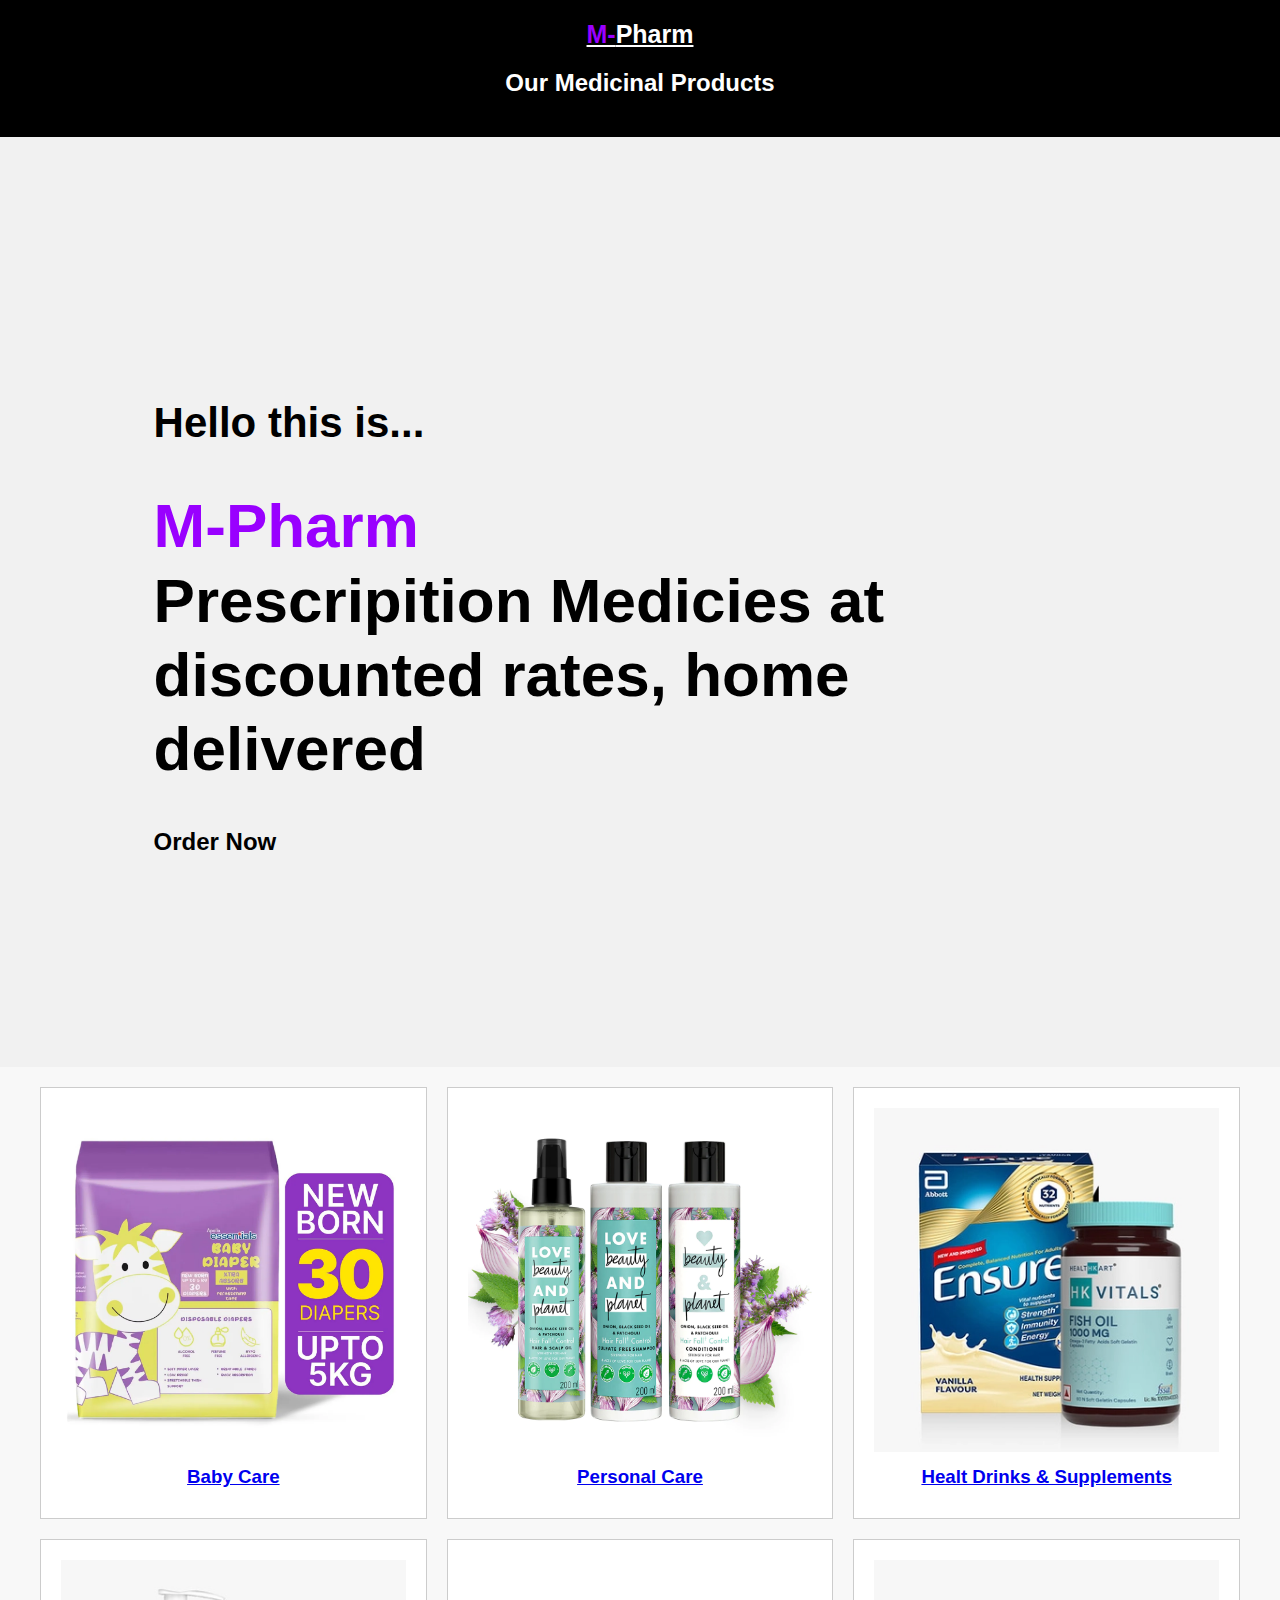
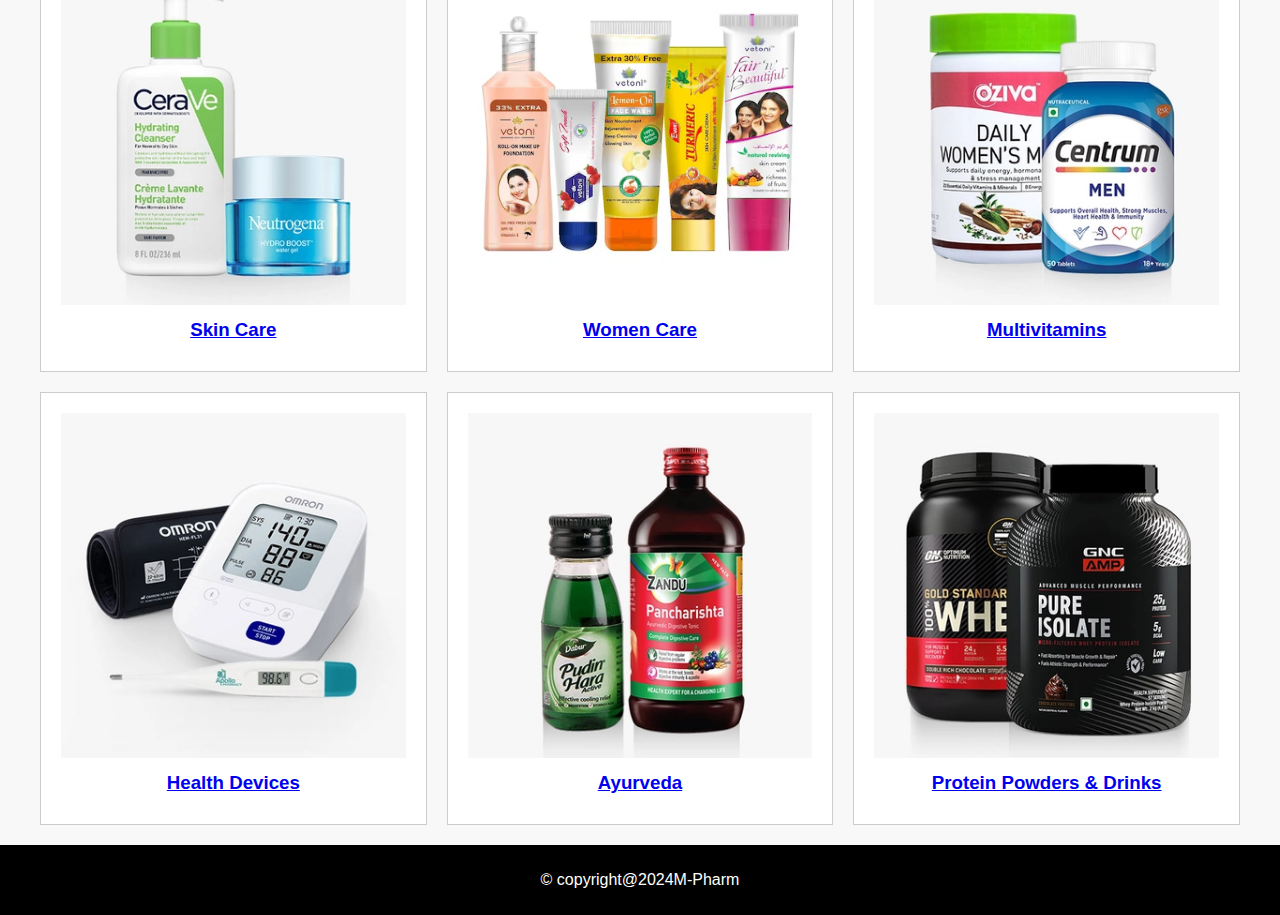
<file: index.html>
<!DOCTYPE html>
<html lang="en">
<head>
  <meta charset="UTF-8">
  <meta name="viewport" content="width=device-width, initial-scale=1.0">
  <title>M-Pharm-Medicinal Purchase</title>
  <link rel="stylesheet" href="style.css">
</head>
<body>
  <header>
    <a href="#" class="logo"><span>M-</span>Pharm</a>
    <h2>Our Medicinal Products</h2>
  </header>
  <section class="home">
    <div class="home-content">
        <h3>Hello this is...</h3>

        <h1><span>M-Pharm<br></span>Prescripition Medicies at discounted rates, home delivered</h1>
        <h2>Order Now</h2>
                
    </div>
</section>

  <div class="grid-container">

    <div class="product">
      <img src="image/icon-1.webp" alt="Product 1">
      <h3><a href="index1.html">Baby Care</a></h3>
     
    </div>
    <div class="product">
      <img src="image/icon-2.webp" alt="Product 2">
      <h3><a href="index2.html">Personal Care</a></h3>
      
    </div><div class="product">
      <img src="image/icon-3.webp" alt="Product 3">
      <h3><a href="index3.html">Healt Drinks & Supplements</a></h3>
      
    </div>
    <div class="product">
      <img src="image/icon-4.webp" alt="Product 4">
     <h3><a href="index4.html">Skin Care</a></h3>
      
    </div><div class="product">
      <img src="image/icon-5.webp" alt="Product 5">
      <h3><a href="index5.html">Women Care</a></h3>
      
    </div>
    <div class="product">
      <img src="image/icon-6.webp" alt="Product 6">
      <h3><a href="index6.html">Multivitamins</a></h3>
     
    </div>
    <div class="product">
      <img src="image/icon-7.webp" alt="Product 7">
      <h3><a href="index7.html">Health Devices</a></h3>
      
    </div>
    <div class="product">
      <img src="image/icon-8.webp"alt="Product 8">
      <h3><a href="index8.html">Ayurveda</a></h3>
      
    </div>
    <div class="product">
      <img src="image/icon-9.webp" alt="Product 9">
      <h3><a href="index9.html">Protein Powders & Drinks</a></h3>
      
    </div>
  </div>

  <footer>
    <p>&copy; copyright@2024M-Pharm</p>
  </footer>
</body>
</html>
</file>
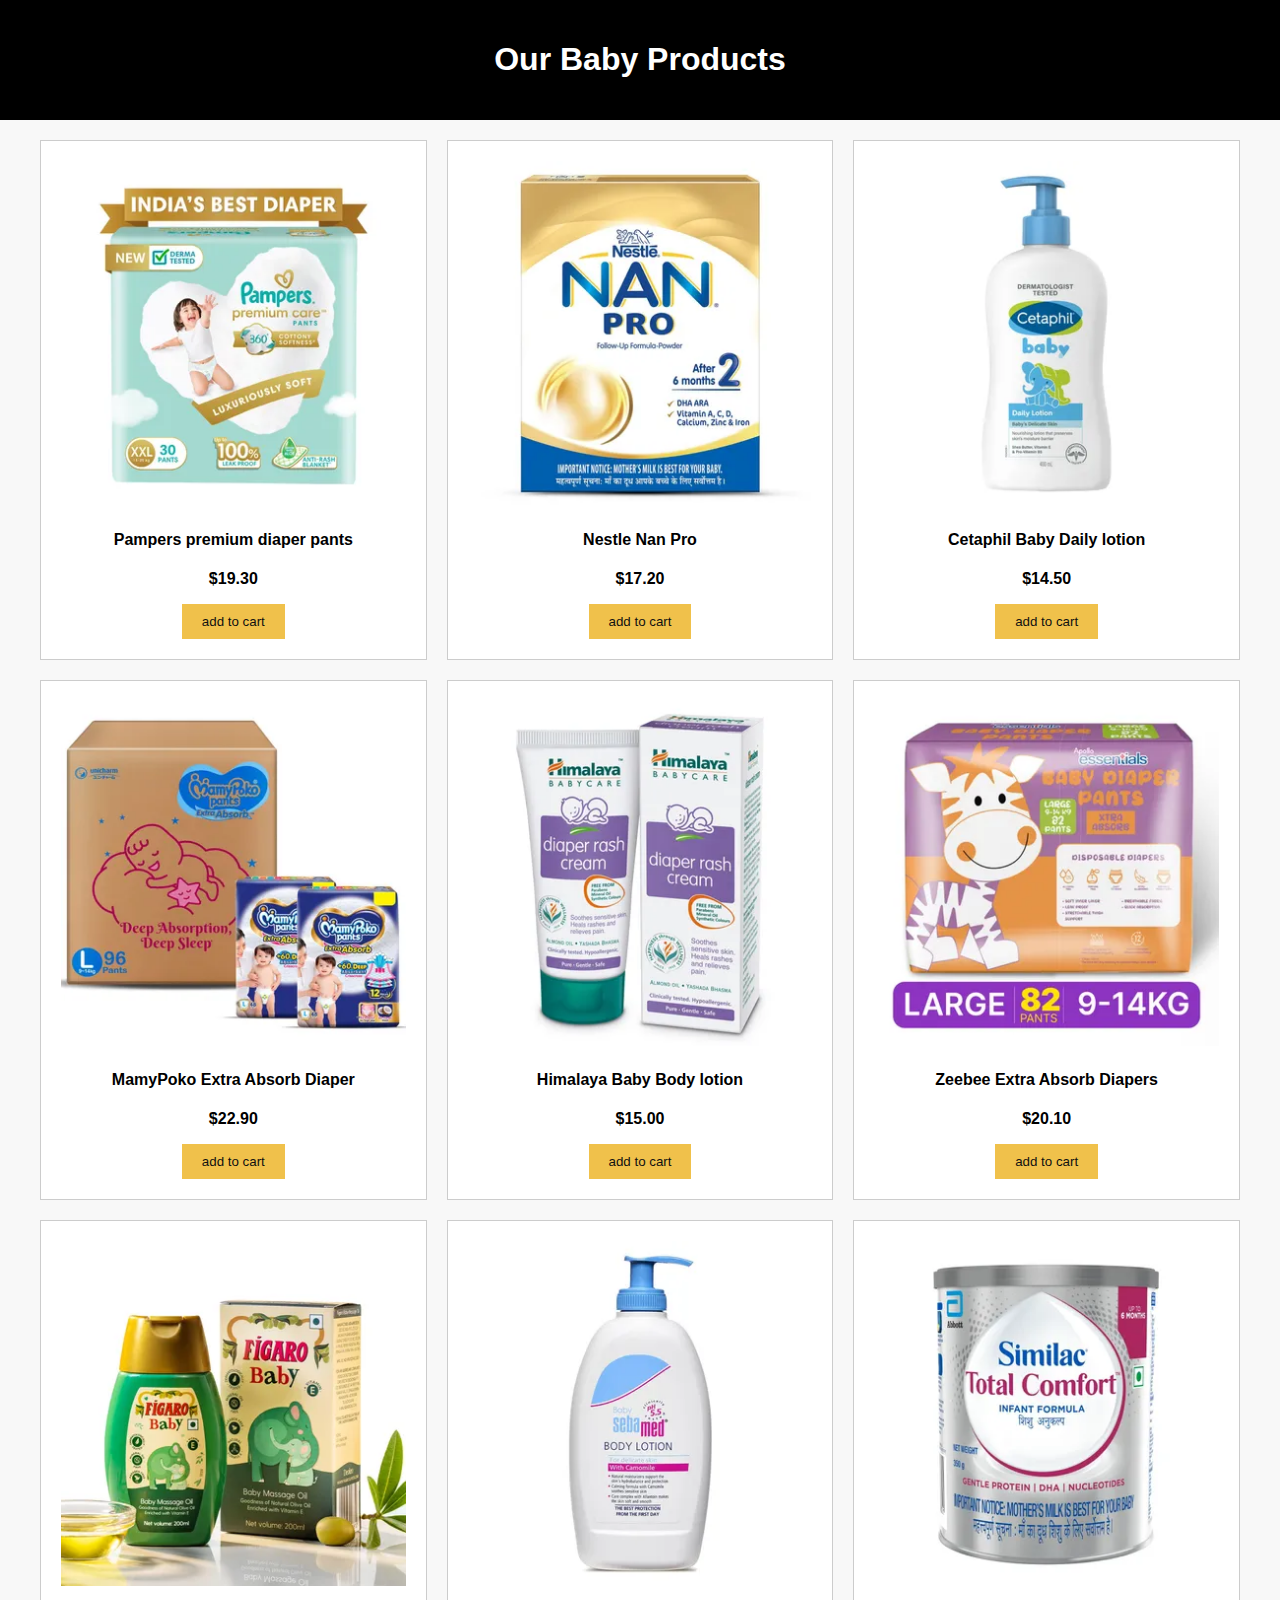
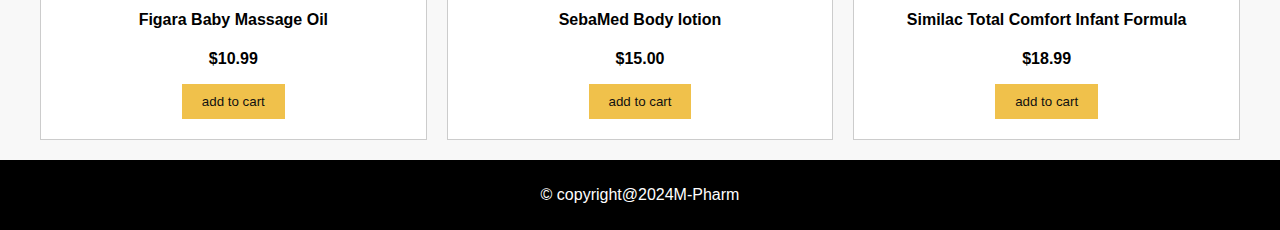
<file: index1.html>
<!DOCTYPE html>
<html lang="en">
<head>
  <meta charset="UTF-8">
  <meta name="viewport" content="width=device-width, initial-scale=1.0">
  <title>Amazon-like Product Grid</title>
  <link rel="stylesheet" href="style.css">
</head>
<body>
  <header>
    <h1>Our Baby Products</h1>
  </header>

  <div class="grid-container">
    <div class="product">
      <img src="image/icon-11.webp" alt="Product 1">
      <h4>Pampers premium diaper pants</h4>
      <p>$19.30</p>
      <button>add to cart</button>

    </div>
    <div class="product">
      <img src="image/icon-12.webp" alt="Product 2">
      <h4>Nestle Nan Pro</h4>
      <p>$17.20</p>
      <button>add to cart</button>
      
    </div><div class="product">
      <img src="image/icon-13.webp" alt="Product 3">
      <h4>
      <h4>Cetaphil Baby Daily lotion</h4>
      <p>$14.50</p>
      <button>add to cart</button>
      
    </div>
    <div class="product">
      <img src="image/icon-14.webp" alt="Product 4">
      <h4>MamyPoko Extra Absorb Diaper</h4>
      <p>$22.90</p>
      <button>add to cart</button>
      
    </div><div class="product">
      <img src="image/icon-15.webp" alt="Product 5">
      <h4>Himalaya Baby Body lotion</h4>
      <p>$15.00</p>
      <button>add to cart</button>
      
    </div>
    <div class="product">
      <img src="image/icon-16.webp" alt="Product 6">
      <h4>Zeebee Extra Absorb Diapers</h4>
      <p>$20.10</p>
      <button>add to cart</button>
     
    </div>
    <div class="product">
      <img src="image/icon-17.webp" alt="Product 7">
      <h4>Figara Baby Massage Oil</h4>
      <p>$10.99</p>
      <button>add to cart</button>
      
    </div>
    <div class="product">
      <img src="image/icon-18.webp"alt="Product 8">
      <h4>SebaMed Body lotion</h4>
      <p>$15.00</p>
      <button>add to cart</button>
      
    </div>
    <div class="product">
      <img src="image/icon-19.webp" alt="Product 9">
      <h4>Similac Total Comfort Infant Formula</h4>
      <p>$18.99</p>
      <button>add to cart</button>
      
    </div>
  </div>

  <footer>
    <p>&copy; copyright@2024M-Pharm</p>
  </footer>
</body>
</html>
</file>
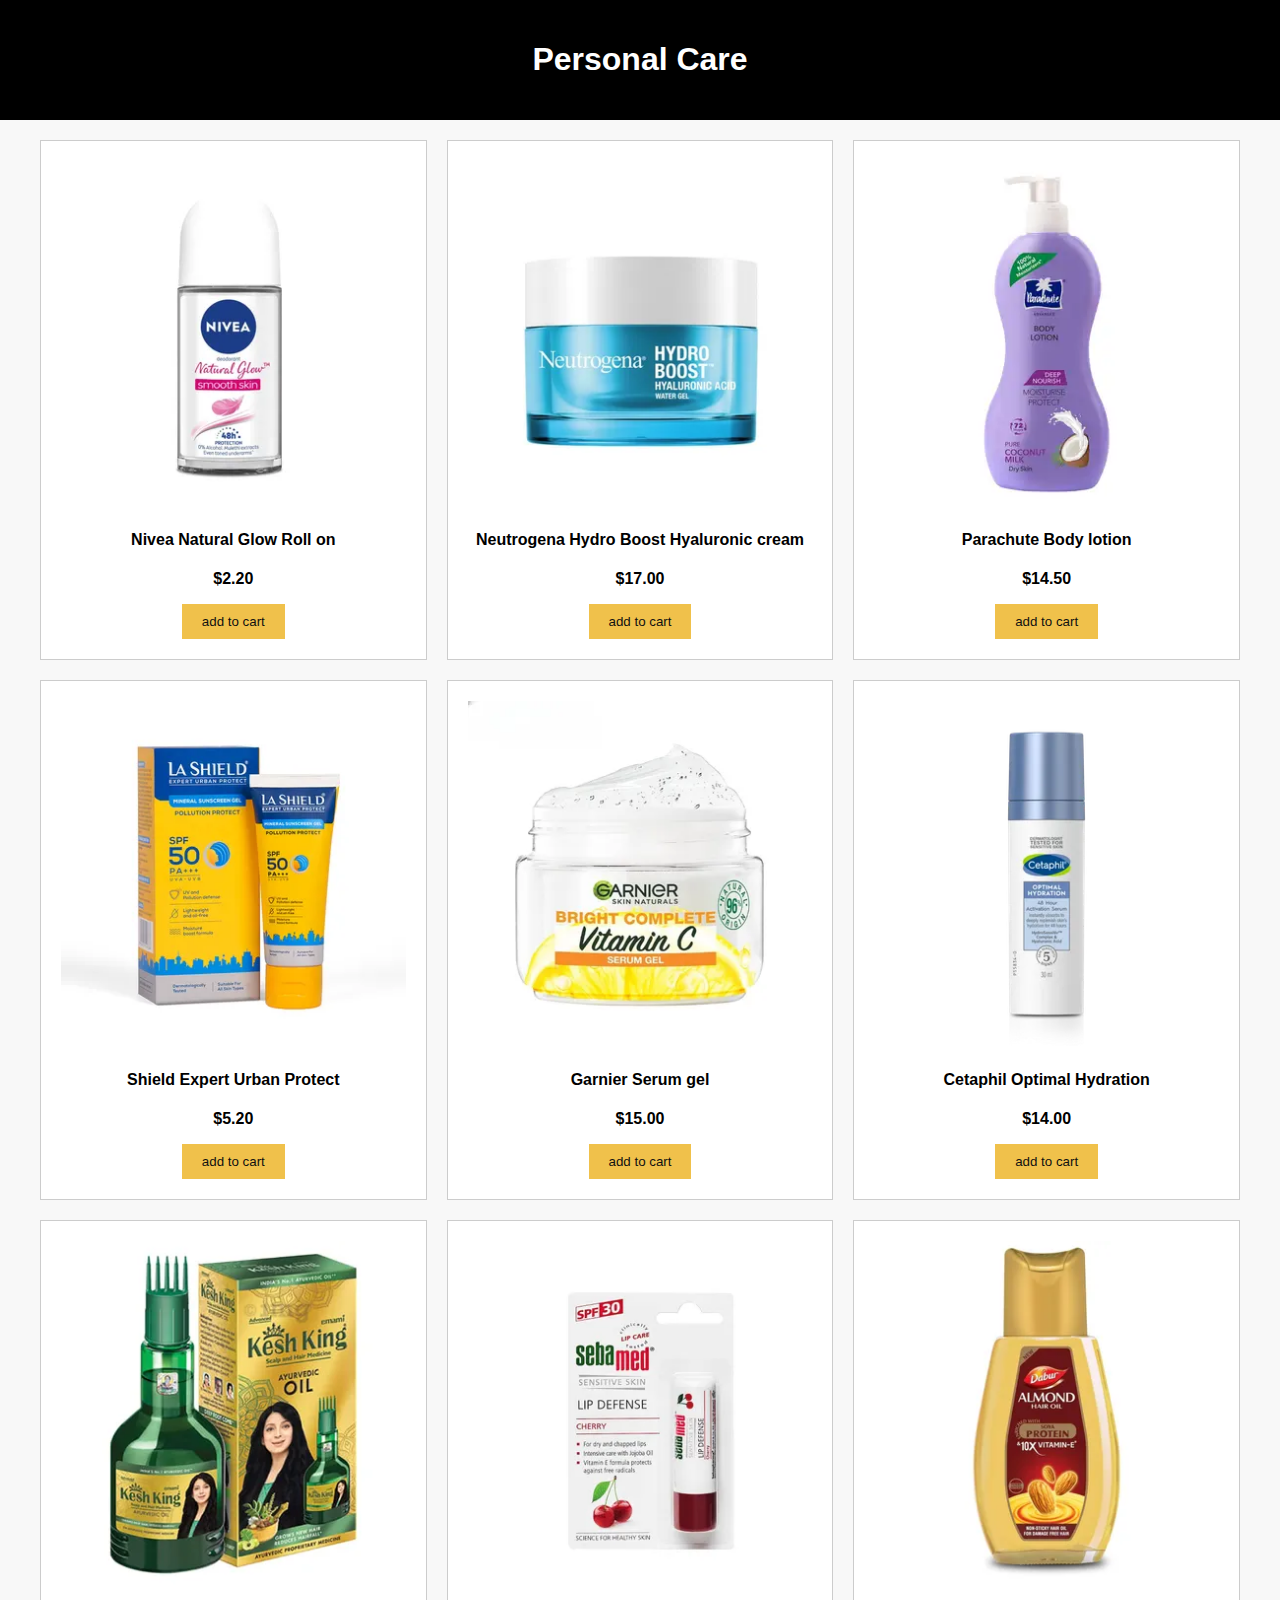
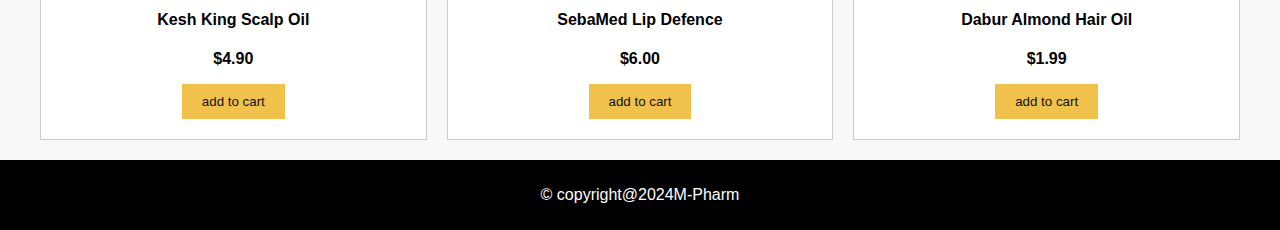
<file: index2.html>
<!DOCTYPE html>
<html lang="en">
<head>
  <meta charset="UTF-8">
  <meta name="viewport" content="width=device-width, initial-scale=1.0">
  <title>Amazon-like Product Grid</title>
  <link rel="stylesheet" href="style.css">
</head>
<body>
  <header>
    <h1>Personal Care</h1>
  </header>

  <div class="grid-container">
    <div class="product">
      <img src="image/icon-21.webp" alt="Product 1">
      <h4>Nivea Natural Glow Roll on</h4>
      <p>$2.20</p>
      <button>add to cart</button>

    </div>
    <div class="product">
      <img src="image/icon-22.webp" alt="Product 2">
      <h4>Neutrogena Hydro Boost Hyaluronic cream</h4>
      <p>$17.00</p>
      <button>add to cart</button>
      
    </div><div class="product">
      <img src="image/icon-23.webp" alt="Product 3">
      <h4>
      <h4>Parachute Body lotion</h4>
      <p>$14.50</p>
      <button>add to cart</button>
      
    </div>
    <div class="product">
      <img src="image/icon-24.webp" alt="Product 4">
      <h4>Shield Expert Urban Protect</h4>
      <p>$5.20</p>
      <button>add to cart</button>
      
    </div><div class="product">
      <img src="image/icon-25.webp" alt="Product 5">
      <h4>Garnier Serum gel</h4>
      <p>$15.00</p>
      <button>add to cart</button>
      
    </div>
    <div class="product">
      <img src="image/icon-26.webp" alt="Product 6">
      <h4>Cetaphil Optimal Hydration</h4>
      <p>$14.00</p>
      <button>add to cart</button>
     
    </div>
    <div class="product">
      <img src="image/icon-27.webp" alt="Product 7">
      <h4>Kesh King Scalp Oil</h4>
      <p>$4.90</p>
      <button>add to cart</button>
      
    </div>
    <div class="product">
      <img src="image/icon-28.webp"alt="Product 8">
      <h4>SebaMed Lip Defence</h4>
      <p>$6.00</p>
      <button>add to cart</button>
      
    </div>
    <div class="product">
      <img src="image/icon-29.webp" alt="Product 9">
      <h4>Dabur Almond Hair Oil</h4>
      <p>$1.99</p>
      <button>add to cart</button>
      
    </div>
  </div>

  <footer>
    <p>&copy; copyright@2024M-Pharm</p>
  </footer>
</body>
</html>
</file>
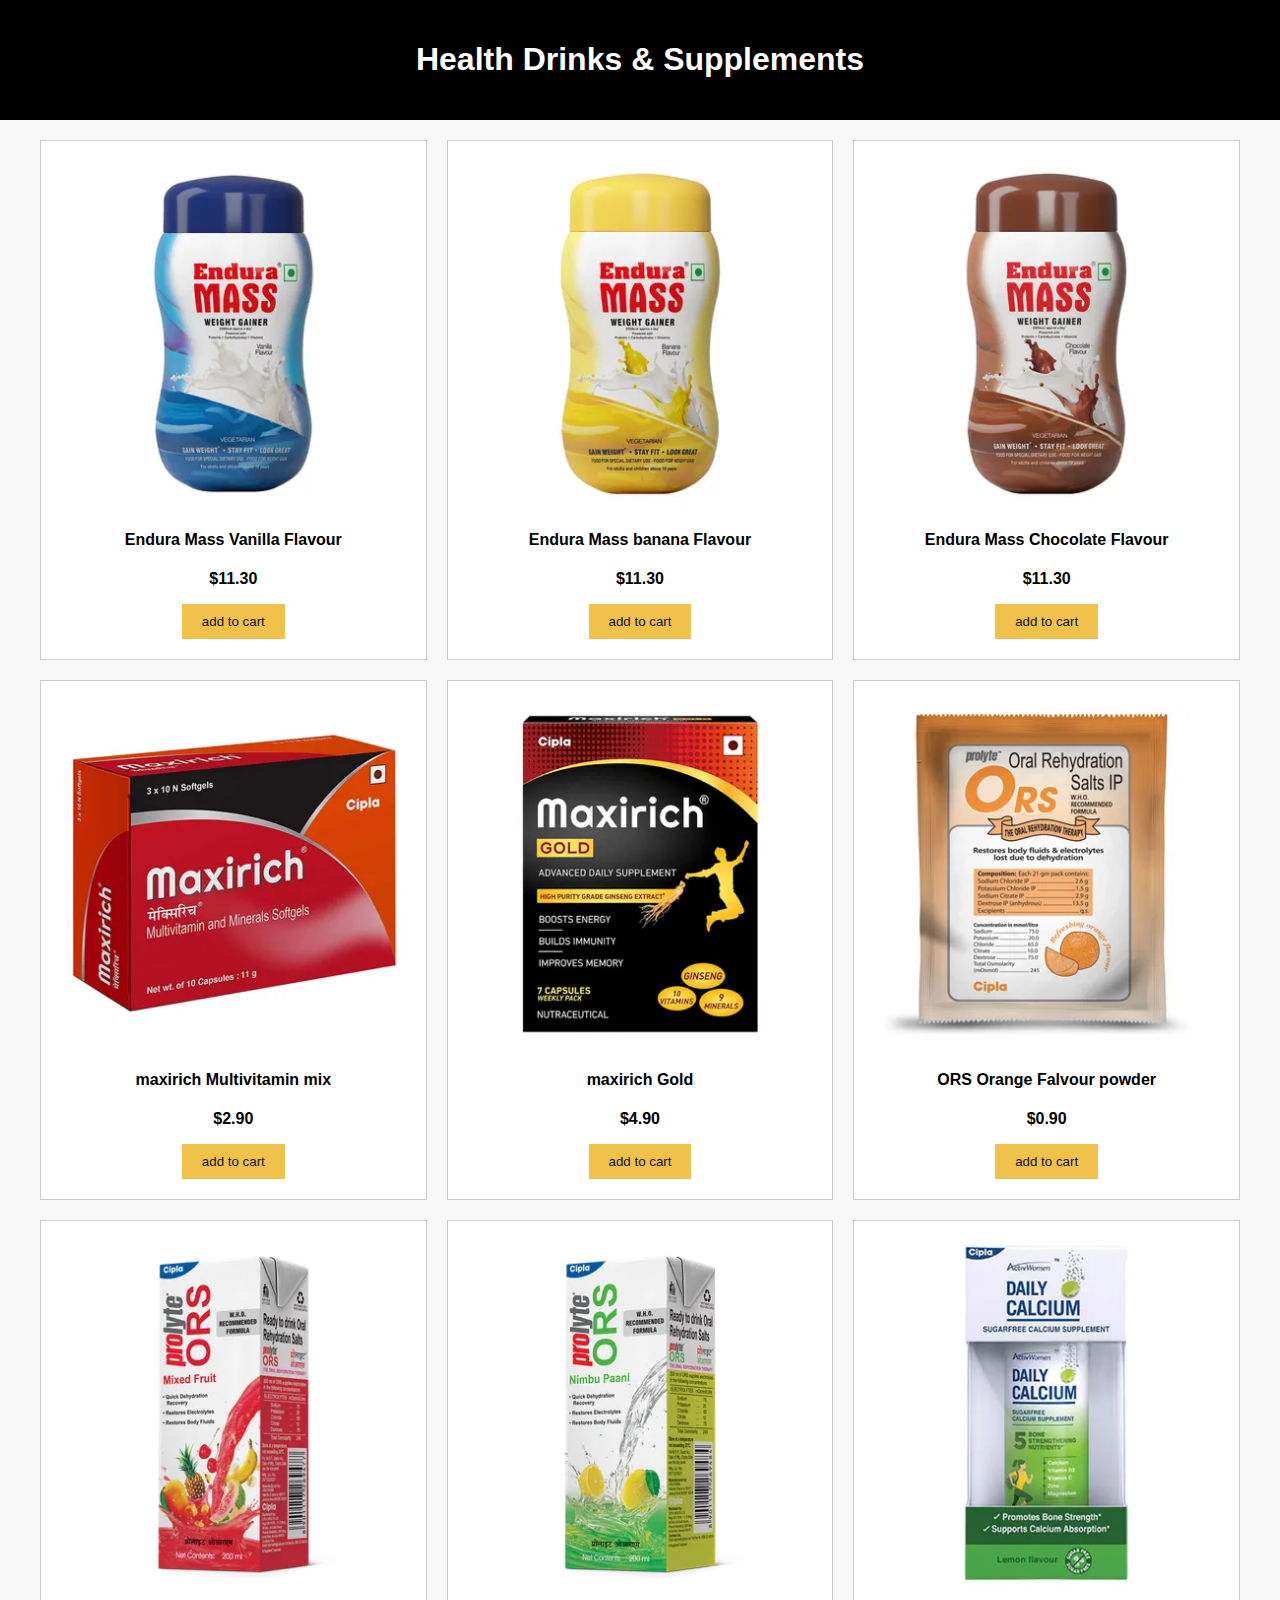
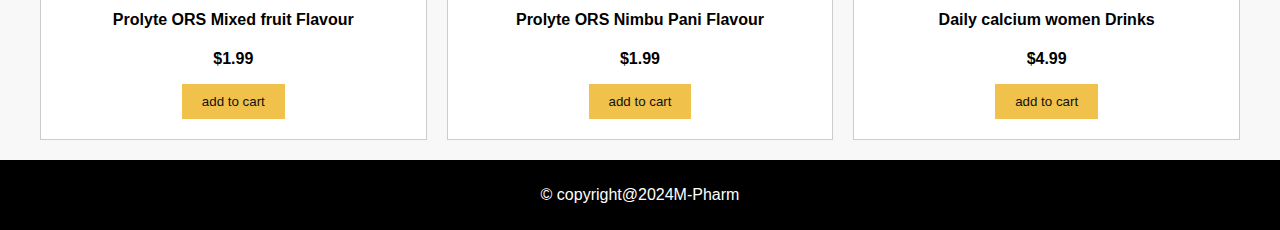
<file: index3.html>
<!DOCTYPE html>
<html lang="en">
<head>
  <meta charset="UTF-8">
  <meta name="viewport" content="width=device-width, initial-scale=1.0">
  <title>Amazon-like Product Grid</title>
  <link rel="stylesheet" href="style.css">
</head>
<body>
  <header>
    <h1>Health Drinks & Supplements</h1>
  </header>

  <div class="grid-container">
    <div class="product">
      <img src="image/icon-31.webp" alt="Product 1">
      <h4>Endura Mass Vanilla Flavour</h4>
      <p>$11.30</p>
      <button>add to cart</button>

    </div>
    <div class="product">
      <img src="image/icon-32.webp" alt="Product 2">
      <h4>Endura Mass banana Flavour</h4>
      <p>$11.30</p>
      <button>add to cart</button>
      
    </div><div class="product">
      <img src="image/icon-33.webp" alt="Product 3">
      <h4>
      <h4>Endura Mass Chocolate Flavour</h4>
      <p>$11.30</p>
      <button>add to cart</button>
      
    </div>
    <div class="product">
      <img src="image/icon-34.webp" alt="Product 4">
      <h4>maxirich Multivitamin mix</h4>
      <p>$2.90</p>
      <button>add to cart</button>
      
    </div><div class="product">
      <img src="image/icon-35.webp" alt="Product 5">
      <h4>maxirich Gold </h4>
      <p>$4.90</p>
      <button>add to cart</button>
      
    </div>
    <div class="product">
      <img src="image/icon-36.webp" alt="Product 6">
      <h4>ORS Orange Falvour powder</h4>
      <p>$0.90</p>
      <button>add to cart</button>
     
    </div>
    <div class="product">
      <img src="image/icon-37.webp" alt="Product 7">
      <h4>Prolyte ORS Mixed fruit Flavour</h4>
      <p>$1.99</p>
      <button>add to cart</button>
      
    </div>
    <div class="product">
      <img src="image/icon-38.webp"alt="Product 8">
      <h4>Prolyte ORS Nimbu Pani Flavour</h4>
      <p>$1.99</p>
      <button>add to cart</button>
      
    </div>
    <div class="product">
      <img src="image/icon-39.webp" alt="Product 9">
      <h4>Daily calcium women Drinks</h4>
      <p>$4.99</p>
      <button>add to cart</button>
      
    </div>
  </div>

  <footer>
    <p>&copy; copyright@2024M-Pharm</p>
  </footer>
</body>
</html>
</file>
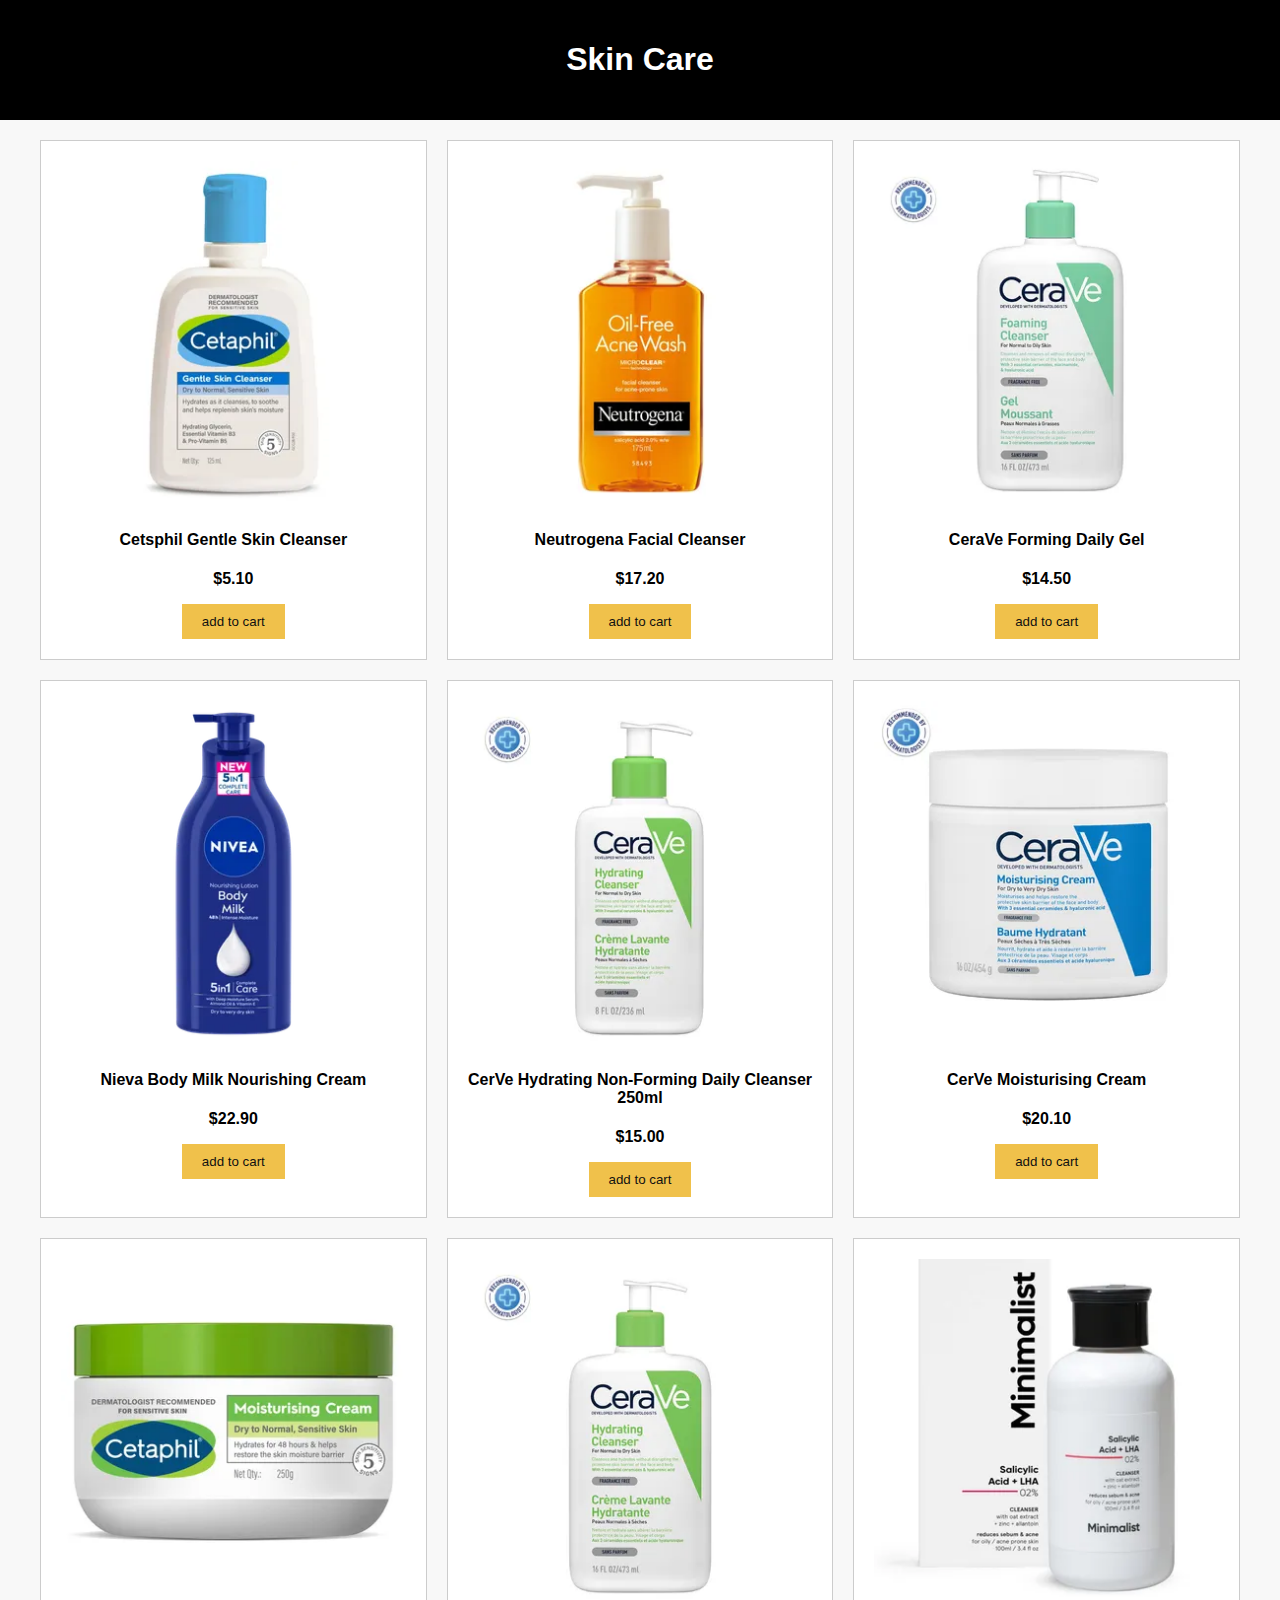
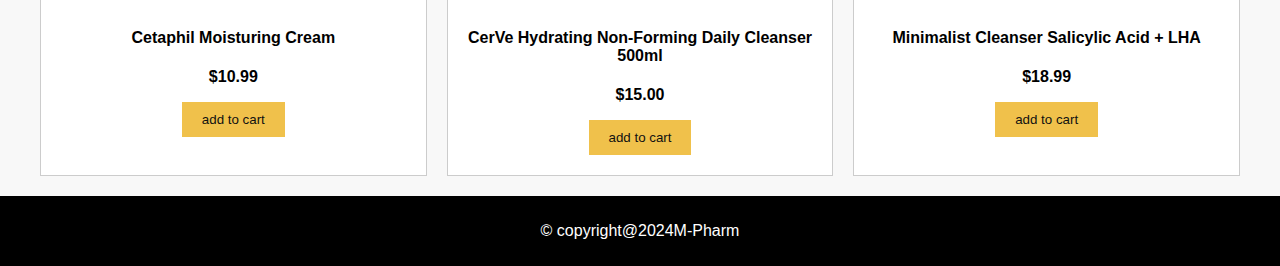
<file: index4.html>
<!DOCTYPE html>
<html lang="en">
<head>
  <meta charset="UTF-8">
  <meta name="viewport" content="width=device-width, initial-scale=1.0">
  <title>Amazon-like Product Grid</title>
  <link rel="stylesheet" href="style.css">
</head>
<body>
  <header>
    <h1>Skin Care</h1>
  </header>

  <div class="grid-container">
    <div class="product">
      <img src="image/icon-41.webp" alt="Product 1">
      <h4>Cetsphil Gentle Skin Cleanser</h4>
      <p>$5.10</p>
      <button>add to cart</button>

    </div>
    <div class="product">
      <img src="image/icon-42.webp" alt="Product 2">
      <h4>Neutrogena Facial Cleanser</h4>
      <p>$17.20</p>
      <button>add to cart</button>
      
    </div><div class="product">
      <img src="image/icon-43.webp" alt="Product 3">
      <h4>CeraVe Forming Daily Gel </h4>
      <p>$14.50</p>
      <button>add to cart</button>
      
    </div>
    <div class="product">
      <img src="image/icon-44.webp" alt="Product 4">
      <h4>Nieva Body Milk Nourishing Cream</h4>
      <p>$22.90</p>
      <button>add to cart</button>
      
    </div><div class="product">
      <img src="image/icon-45.webp" alt="Product 5">
      <h4>CerVe Hydrating Non-Forming Daily Cleanser 250ml</h4>
      <p>$15.00</p>
      <button>add to cart</button>
      
    </div>
    <div class="product">
      <img src="image/icon-46.webp" alt="Product 6">
      <h4>CerVe Moisturising Cream</h4>
      <p>$20.10</p>
      <button>add to cart</button>
     
    </div>
    <div class="product">
      <img src="image/icon-47.webp" alt="Product 7">
      <h4>Cetaphil Moisturing Cream</h4>
      <p>$10.99</p>
      <button>add to cart</button>
      
    </div>
    <div class="product">
      <img src="image/icon-48.webp"alt="Product 8">
      <h4>CerVe Hydrating Non-Forming Daily Cleanser 500ml</h4>
      <p>$15.00</p>
      <button>add to cart</button>
      
    </div>
    <div class="product">
      <img src="image/icon-49.webp" alt="Product 9">
      <h4>Minimalist Cleanser Salicylic Acid + LHA</h4>
      <p>$18.99</p>
      <button>add to cart</button>
      
    </div>
  </div>

  <footer>
    <p>&copy; copyright@2024M-Pharm</p>
  </footer>
</body>
</html>
</file>
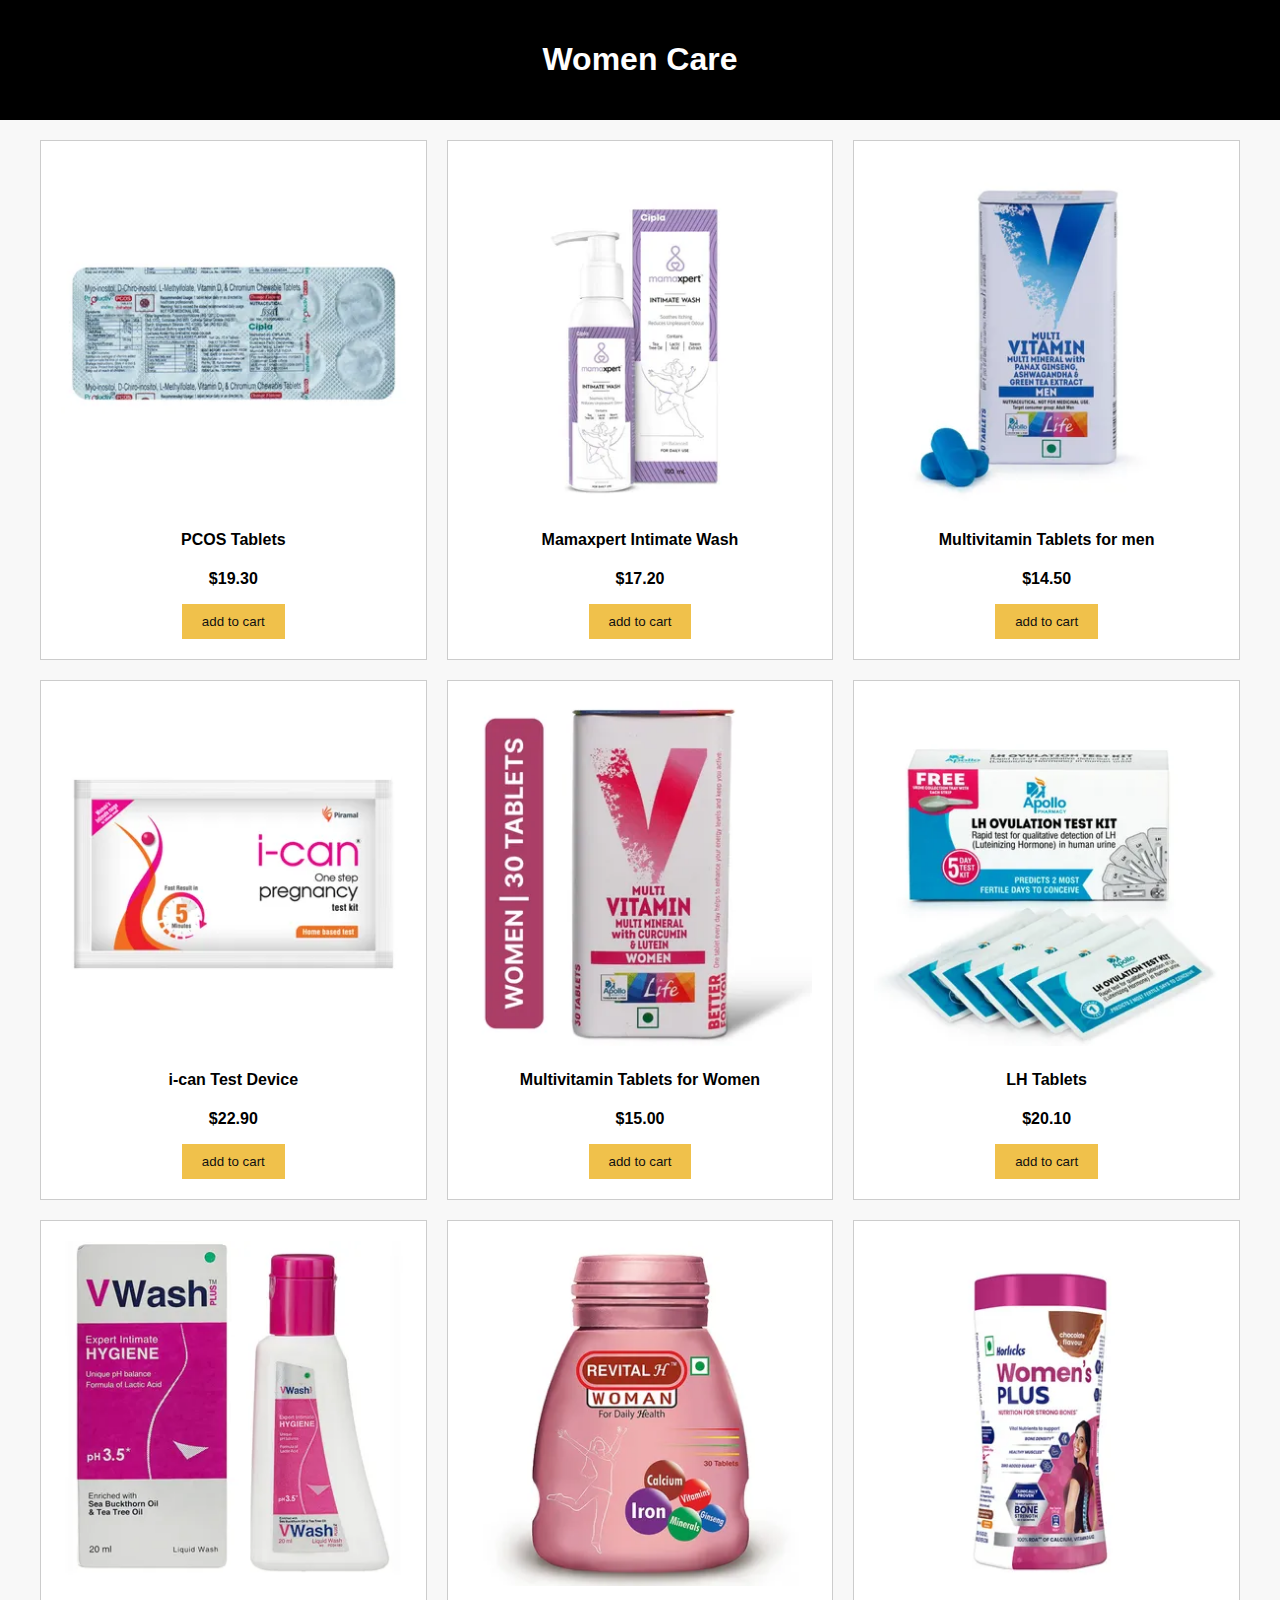
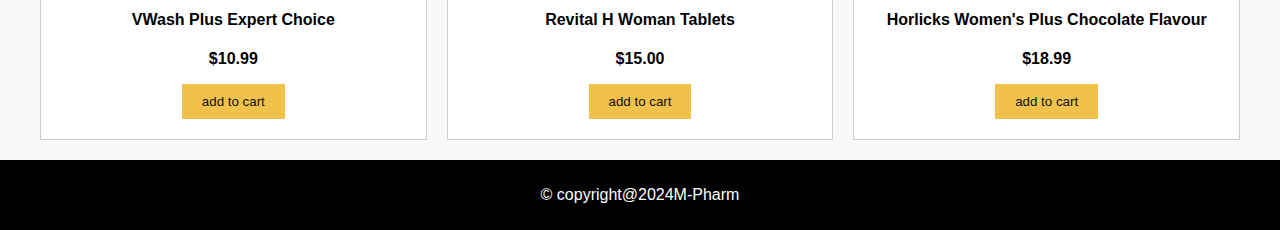
<file: index5.html>
<!DOCTYPE html>
<html lang="en">
<head>
  <meta charset="UTF-8">
  <meta name="viewport" content="width=device-width, initial-scale=1.0">
  <title>Amazon-like Product Grid</title>
  <link rel="stylesheet" href="style.css">
</head>
<body>
  <header>
    <h1>Women Care</h1>
  </header>

  <div class="grid-container">
    <div class="product">
      <img src="image/icon-51.webp" alt="Product 1">
      <h4>PCOS Tablets</h4>
      <p>$19.30</p>
      <button>add to cart</button>

    </div>
    <div class="product">
      <img src="image/icon-52.webp" alt="Product 2">
      <h4>Mamaxpert Intimate Wash</h4>
      <p>$17.20</p>
      <button>add to cart</button>
      
    </div><div class="product">
      <img src="image/icon-53.webp" alt="Product 3">
      <h4>
      <h4>Multivitamin Tablets for men</h4>
      <p>$14.50</p>
      <button>add to cart</button>
      
    </div>
    <div class="product">
      <img src="image/icon-54.webp" alt="Product 4">
      <h4>i-can Test Device</h4>
      <p>$22.90</p>
      <button>add to cart</button>
      
    </div><div class="product">
      <img src="image/icon-55.webp" alt="Product 5">
      <h4>Multivitamin Tablets for Women</h4>
      <p>$15.00</p>
      <button>add to cart</button>
      
    </div>
    <div class="product">
      <img src="image/icon-56.webp" alt="Product 6">
      <h4>LH Tablets</h4>
      <p>$20.10</p>
      <button>add to cart</button>
     
    </div>
    <div class="product">
      <img src="image/icon-57.webp" alt="Product 7">
      <h4>VWash Plus Expert Choice</h4>
      <p>$10.99</p>
      <button>add to cart</button>
      
    </div>
    <div class="product">
      <img src="image/icon-58.webp"alt="Product 8">
      <h4>Revital H Woman Tablets</h4>
      <p>$15.00</p>
      <button>add to cart</button>
      
    </div>
    <div class="product">
      <img src="image/icon-59.webp" alt="Product 9">
      <h4>Horlicks Women's Plus Chocolate Flavour</h4>
      <p>$18.99</p>
      <button>add to cart</button>
      
    </div>
  </div>

  <footer>
    <p>&copy; copyright@2024M-Pharm</p>
  </footer>
</body>
</html>
</file>
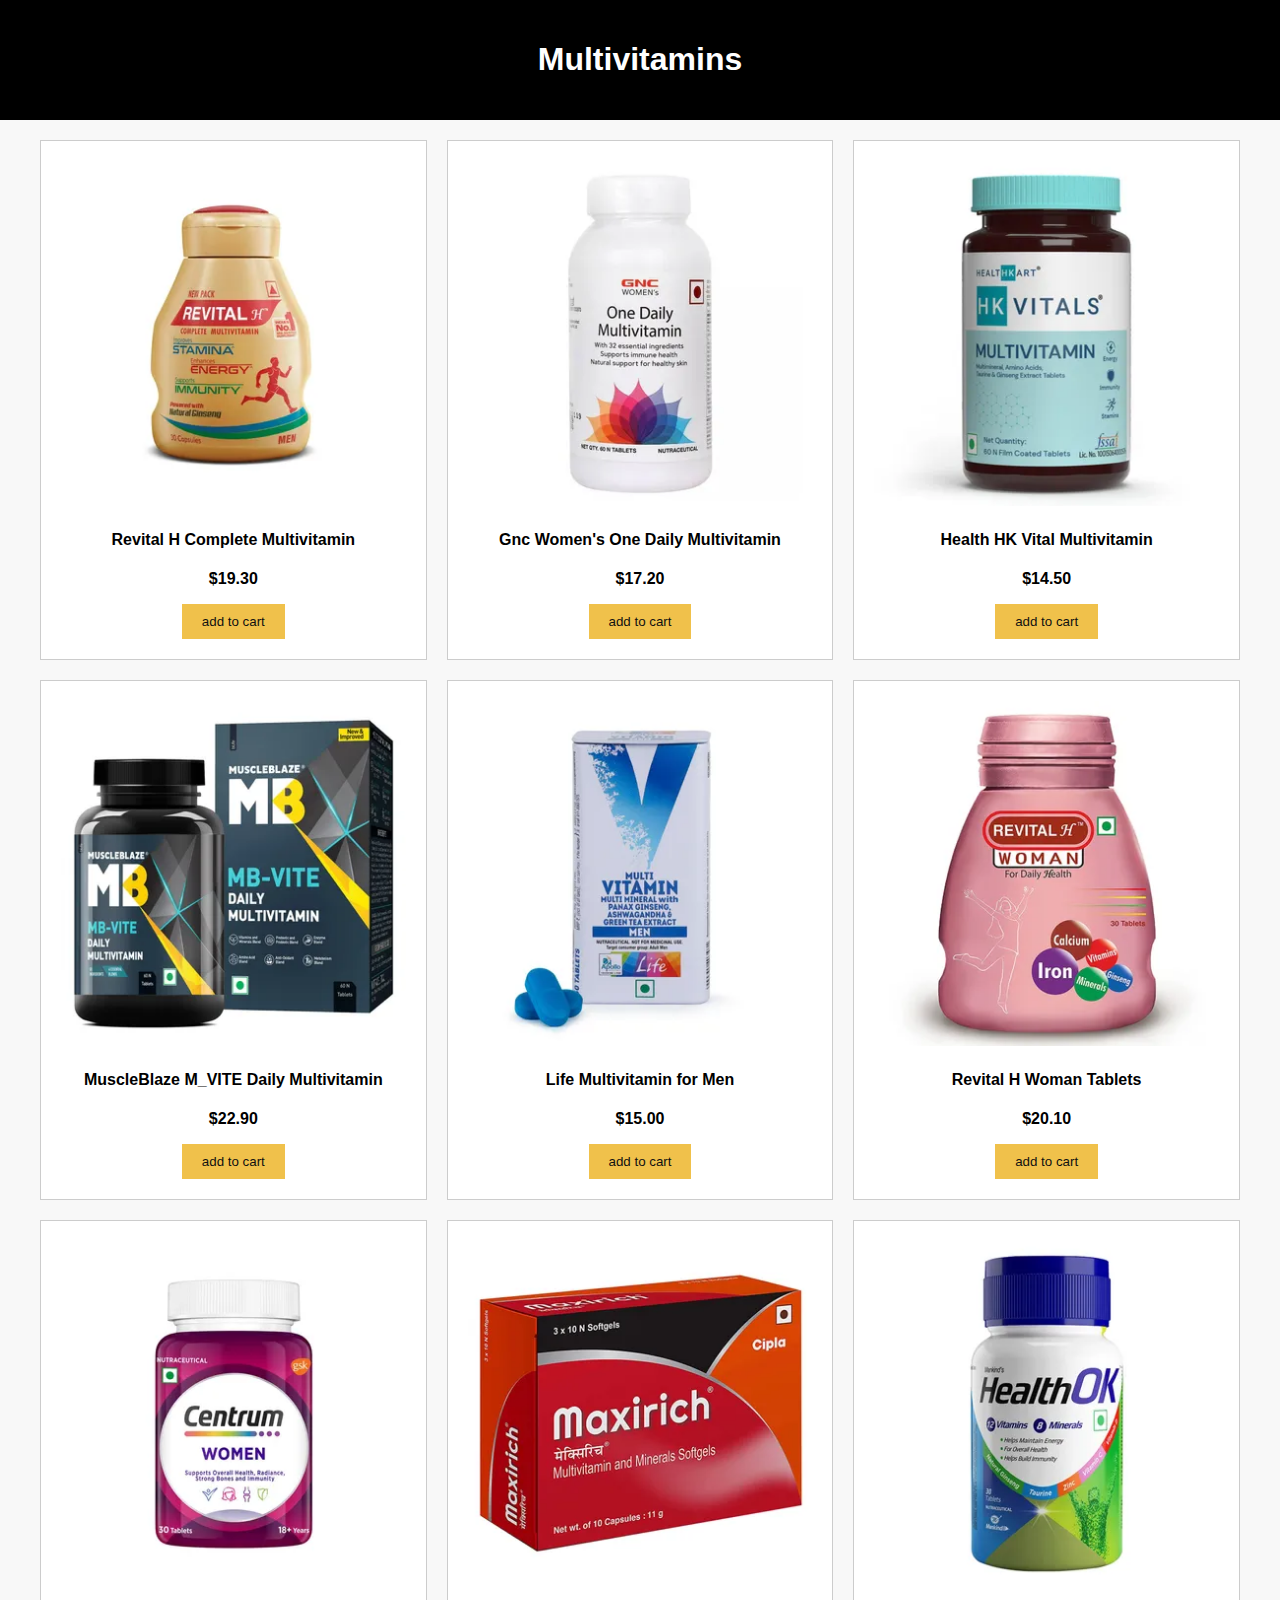
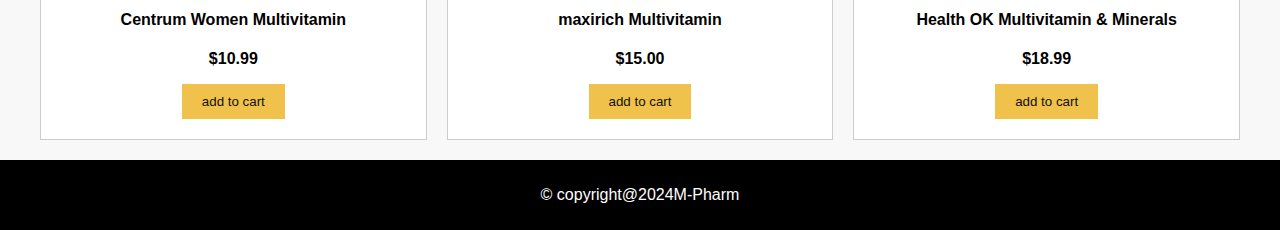
<file: index6.html>
<!DOCTYPE html>
<html lang="en">
<head>
  <meta charset="UTF-8">
  <meta name="viewport" content="width=device-width, initial-scale=1.0">
  <title>Amazon-like Product Grid</title>
  <link rel="stylesheet" href="style.css">
</head>
<body>
  <header>
    <h1>Multivitamins</h1>
  </header>

  <div class="grid-container">
    <div class="product">
      <img src="image/icon-61.webp" alt="Product 1">
      <h4>Revital H Complete Multivitamin</h4>
      <p>$19.30</p>
      <button>add to cart</button>

    </div>
    <div class="product">
      <img src="image/icon-62.webp" alt="Product 2">
      <h4>Gnc Women's One Daily Multivitamin</h4>
      <p>$17.20</p>
      <button>add to cart</button>
      
    </div><div class="product">
      <img src="image/icon-63.webp" alt="Product 3">
      <h4>
      <h4>Health HK Vital Multivitamin</h4>
      <p>$14.50</p>
      <button>add to cart</button>
      
    </div>
    <div class="product">
      <img src="image/icon-64.webp" alt="Product 4">
      <h4>MuscleBlaze M_VITE Daily Multivitamin</h4>
      <p>$22.90</p>
      <button>add to cart</button>
      
    </div><div class="product">
      <img src="image/icon-65.webp" alt="Product 5">
      <h4>Life Multivitamin for Men</h4>
      <p>$15.00</p>
      <button>add to cart</button>
      
    </div>
    <div class="product">
      <img src="image/icon-66.webp" alt="Product 6">
      <h4>Revital H Woman Tablets</h4>
      <p>$20.10</p>
      <button>add to cart</button>
     
    </div>
    <div class="product">
      <img src="image/icon-67.webp" alt="Product 7">
      <h4>Centrum Women Multivitamin</h4>
      <p>$10.99</p>
      <button>add to cart</button>
      
    </div>
    <div class="product">
      <img src="image/icon-68.webp"alt="Product 8">
      <h4>maxirich Multivitamin</h4>
      <p>$15.00</p>
      <button>add to cart</button>
      
    </div>
    <div class="product">
      <img src="image/icon-69.webp" alt="Product 9">
      <h4>Health OK Multivitamin & Minerals</h4>
      <p>$18.99</p>
      <button>add to cart</button>
      
    </div>
  </div>

  <footer>
    <p>&copy; copyright@2024M-Pharm</p>
  </footer>
</body>
</html>
</file>
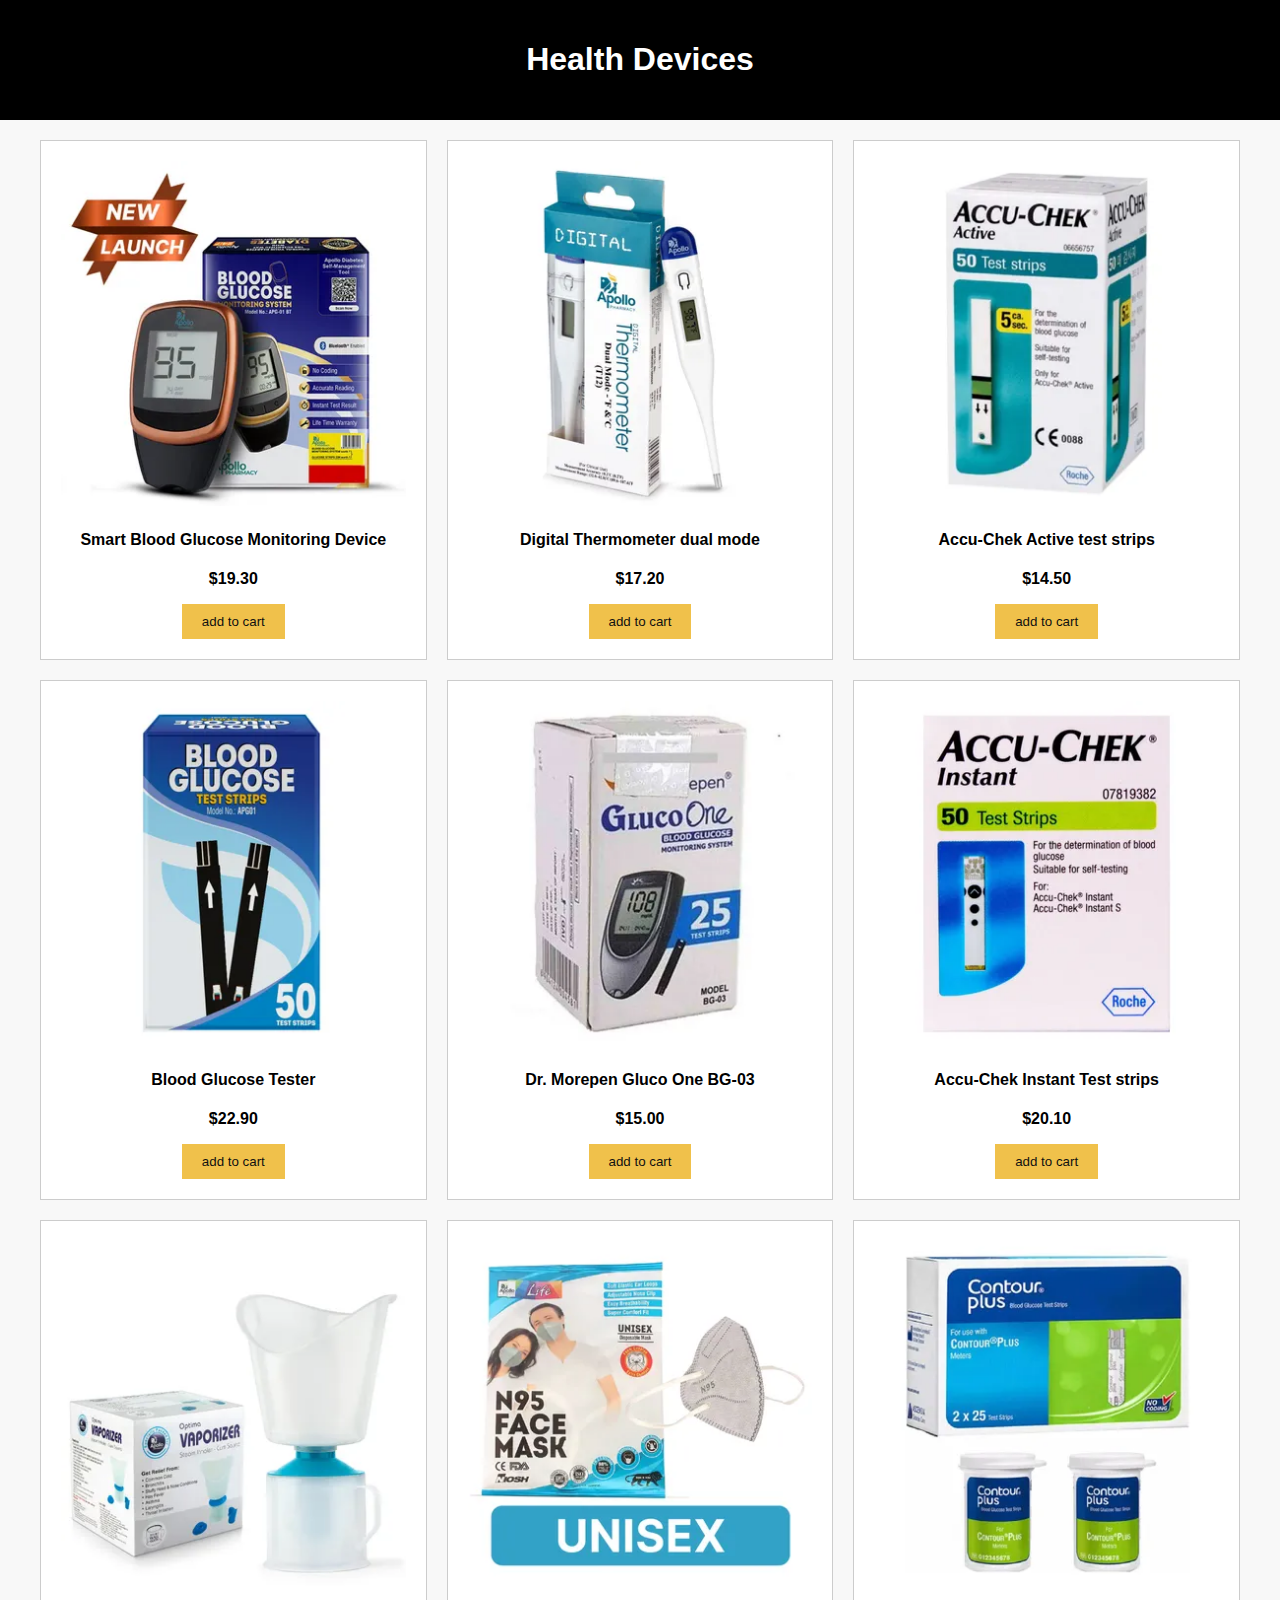
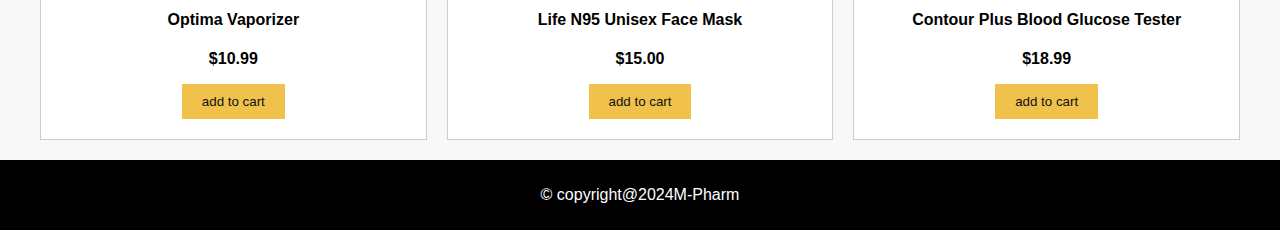
<file: index7.html>
<!DOCTYPE html>
<html lang="en">
<head>
  <meta charset="UTF-8">
  <meta name="viewport" content="width=device-width, initial-scale=1.0">
  <title>Amazon-like Product Grid</title>
  <link rel="stylesheet" href="style.css">
</head>
<body>
  <header>
    <h1>Health Devices</h1>
  </header>

  <div class="grid-container">
    <div class="product">
      <img src="image/icon-71.webp" alt="Product 1">
      <h4>Smart Blood Glucose Monitoring Device</h4>
      <p>$19.30</p>
      <button>add to cart</button>

    </div>
    <div class="product">
      <img src="image/icon-72.webp" alt="Product 2">
      <h4>Digital Thermometer dual mode</h4>
      <p>$17.20</p>
      <button>add to cart</button>
      
    </div><div class="product">
      <img src="image/icon-73.webp" alt="Product 3">
      <h4>
      <h4>Accu-Chek Active test strips</h4>
      <p>$14.50</p>
      <button>add to cart</button>
      
    </div>
    <div class="product">
      <img src="image/icon-74.webp" alt="Product 4">
      <h4>Blood Glucose Tester</h4>
      <p>$22.90</p>
      <button>add to cart</button>
      
    </div><div class="product">
      <img src="image/icon-75.webp" alt="Product 5">
      <h4>Dr. Morepen Gluco One BG-03</h4>
      <p>$15.00</p>
      <button>add to cart</button>
      
    </div>
    <div class="product">
      <img src="image/icon-76.webp" alt="Product 6">
      <h4>Accu-Chek Instant Test strips</h4>
      <p>$20.10</p>
      <button>add to cart</button>
     
    </div>
    <div class="product">
      <img src="image/icon-77.webp" alt="Product 7">
      <h4>Optima Vaporizer</h4>
      <p>$10.99</p>
      <button>add to cart</button>
      
    </div>
    <div class="product">
      <img src="image/icon-78.webp"alt="Product 8">
      <h4>Life N95 Unisex Face Mask</h4>
      <p>$15.00</p>
      <button>add to cart</button>
      
    </div>
    <div class="product">
      <img src="image/icon-79.webp" alt="Product 9">
      <h4>Contour Plus Blood Glucose Tester</h4>
      <p>$18.99</p>
      <button>add to cart</button>
      
    </div>
  </div>

  <footer>
    <p>&copy; copyright@2024M-Pharm</p>
  </footer>
</body>
</html>
</file>
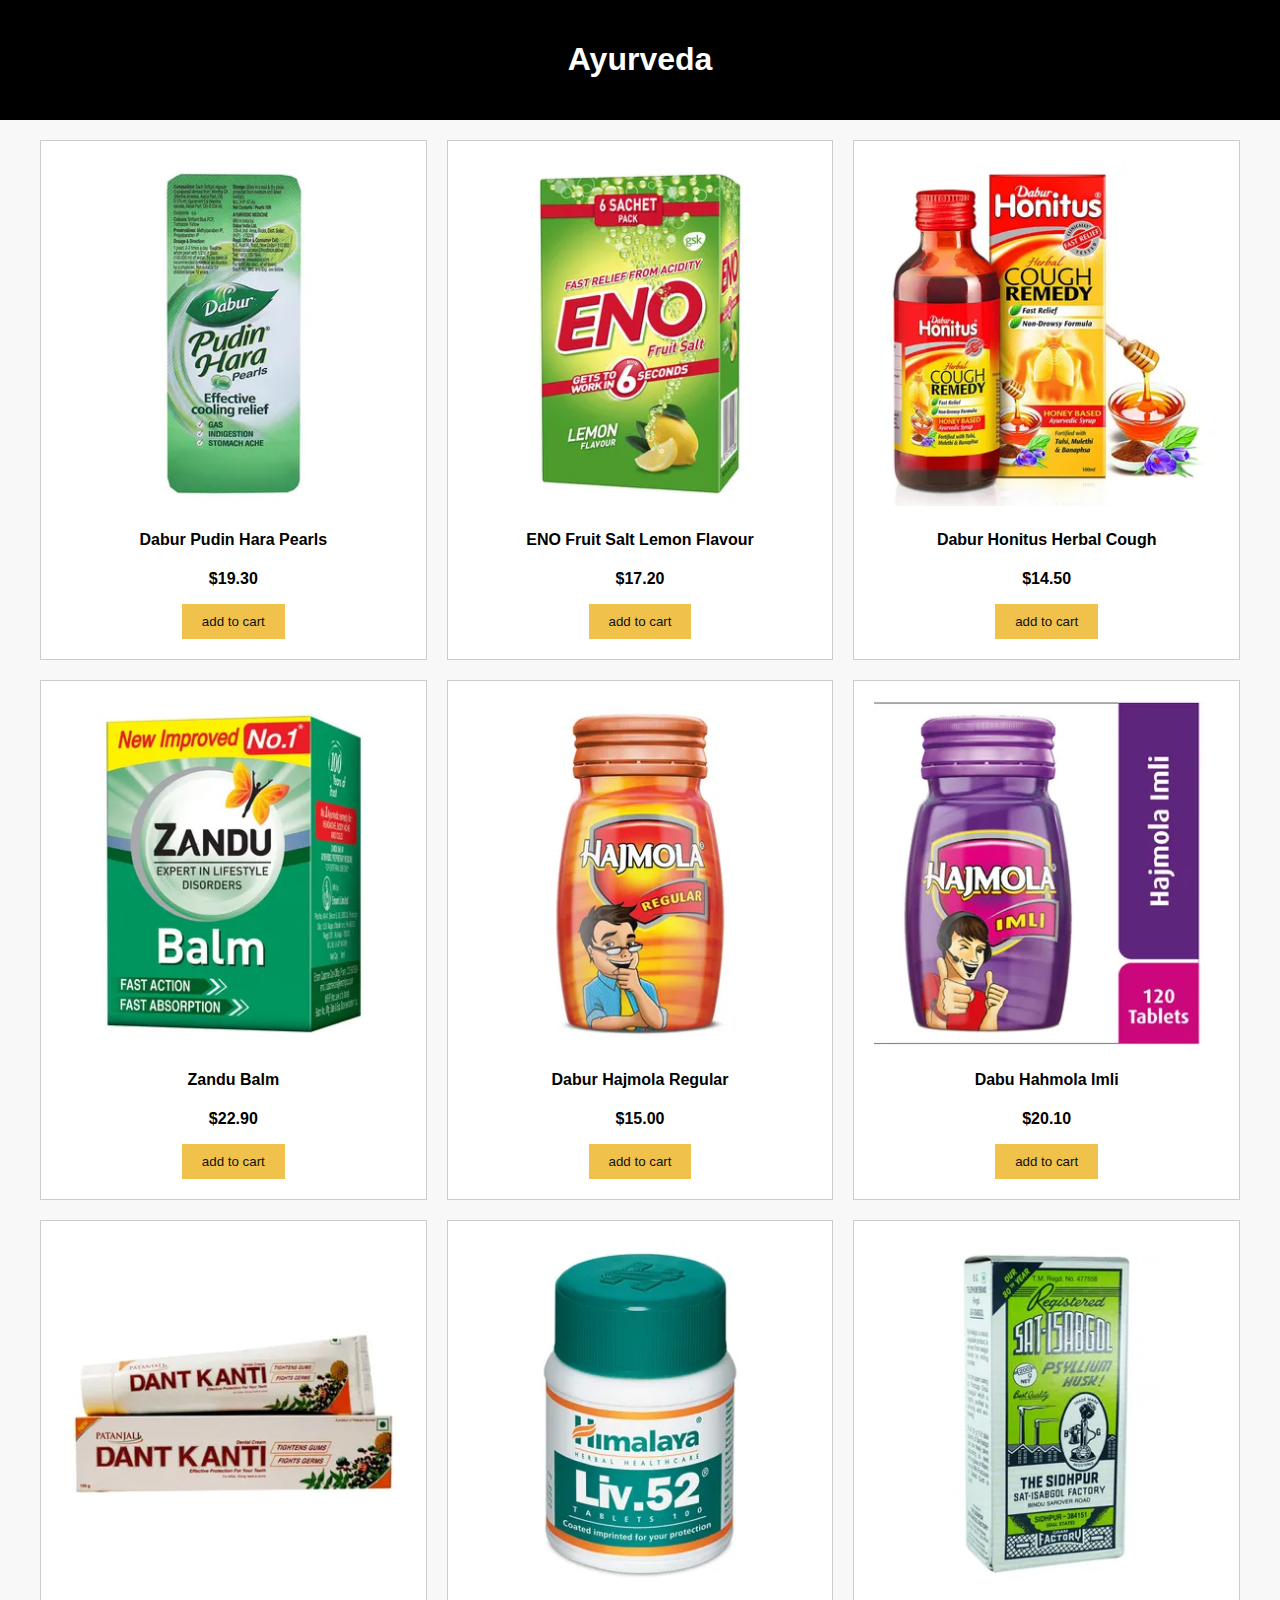
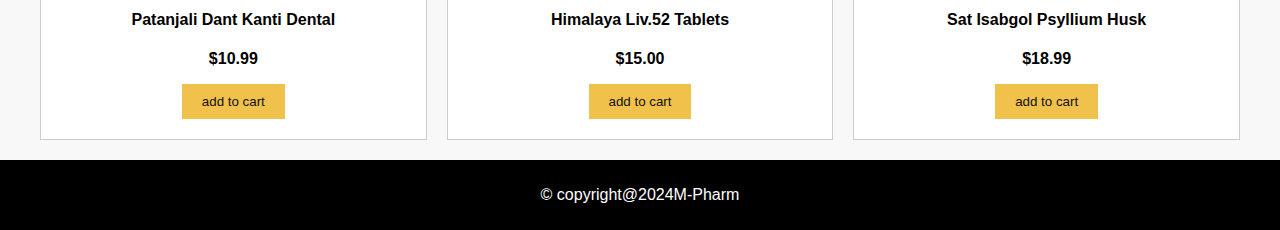
<file: index8.html>
<!DOCTYPE html>
<html lang="en">
<head>
  <meta charset="UTF-8">
  <meta name="viewport" content="width=device-width, initial-scale=1.0">
  <title>Amazon-like Product Grid</title>
  <link rel="stylesheet" href="style.css">
</head>
<body>
  <header>
    <h1>Ayurveda</h1>
  </header>

  <div class="grid-container">
    <div class="product">
      <img src="image/icon-81.webp" alt="Product 1">
      <h4>Dabur Pudin Hara Pearls</h4>
      <p>$19.30</p>
      <button>add to cart</button>

    </div>
    <div class="product">
      <img src="image/icon-82.webp" alt="Product 2">
      <h4>ENO Fruit Salt Lemon Flavour</h4>
      <p>$17.20</p>
      <button>add to cart</button>
      
    </div><div class="product">
      <img src="image/icon-83.webp" alt="Product 3">
      <h4>
      <h4>Dabur Honitus Herbal Cough</h4>
      <p>$14.50</p>
      <button>add to cart</button>
      
    </div>
    <div class="product">
      <img src="image/icon-84.webp" alt="Product 4">
      <h4>Zandu Balm</h4>
      <p>$22.90</p>
      <button>add to cart</button>
      
    </div><div class="product">
      <img src="image/icon-85.webp" alt="Product 5">
      <h4>Dabur Hajmola Regular</h4>
      <p>$15.00</p>
      <button>add to cart</button>
      
    </div>
    <div class="product">
      <img src="image/icon-86.webp" alt="Product 6">
      <h4>Dabu Hahmola Imli</h4>
      <p>$20.10</p>
      <button>add to cart</button>
     
    </div>
    <div class="product">
      <img src="image/icon-87.webp" alt="Product 7">
      <h4>Patanjali Dant Kanti Dental</h4>
      <p>$10.99</p>
      <button>add to cart</button>
      
    </div>
    <div class="product">
      <img src="image/icon-88.webp"alt="Product 8">
      <h4>Himalaya Liv.52 Tablets</h4>
      <p>$15.00</p>
      <button>add to cart</button>
      
    </div>
    <div class="product">
      <img src="image/icon-89.webp" alt="Product 9">
      <h4>Sat Isabgol Psyllium Husk</h4>
      <p>$18.99</p>
      <button>add to cart</button>
      
    </div>
  </div>

  <footer>
    <p>&copy; copyright@2024M-Pharm</p>
  </footer>
</body>
</html>
</file>
<file: style.css>
body {
    margin: 0;
    font-family: Arial, sans-serif;
    background-color: #f8f8f8;
  }
  
  header {
    background-color: #000000;
    color: white;
    padding: 20px;
    text-align: center;
  }
  
  .logo{
    font-size: 25px;
    color: white;
    font-weight: 600;
    transition: 0.3s ease;
}

.logo:hover{
    color: rgb(153, 0, 255);
    text-shadow: 0 0 25px rgb(153, 0, 255),
                 0 0 50px  rgb(153, 0, 255);
    transform: scale(1.1); 
}

span{
    color: rgb(153, 0, 255);
}

.navbar a{
    font-size: 18px;
    color: white;
    font-weight: 500;
    margin: 0 20px;
    border-bottom: 3px solid transparent;
    transition: 0.3 ease;
}

.navbar a:hover,
.navbar a.active{
    color: rgb(153, 0, 255);
    border-bottom: 3px solid rgb(153, 0, 255);
}

  .home{
    width: 100%;
    min-height: 100vh;
    background: rgb(241, 241, 241);
    display: flex;
    align-items: center;
    gap: 7em;
    padding: 30px 12% 0;
  }

 .home-content{
    max-width: 800px;
  }

.home-content h3{
    font-size: 42px;
}

.home-content h1{
    font-size: 62px;
    line-height: 1.2;
}

.home-content p{
    font-size: 18px;
    margin: 25px 0 30px;
}

::-webkit-scrollbar{
  width: 15px;
}

::-webkit-scrollbar-thumb{
  background-color: rgb(177, 117, 218);
}
::-webkit-scrollbar-track{
  background-color: rgba(150, 145, 145, 0.6);
  width: 50px;
}

  .grid-container {
    display: grid;
    grid-template-columns: repeat(3, 1fr);
    gap: 20px;
    padding: 20px;
    max-width: 1200px;
    margin: 0 auto;
    
  }

  .product {
    background-color: #fff;
    border: 1px solid #ccc;
    padding: 20px;
    text-align: center;
  }
  
  .product img {
    max-width: 100%;
    height: auto;
  }
  
  .product h3 {
    margin: 10px 0;
  }
  
  .product p {
    font-weight: bold;
  }
  
  .product button {
    background-color: #f0c14b;
    color: #111;
    border: none;
    padding: 10px 20px;
    cursor: pointer;
    transition: background-color 0.3s ease;
  }
  
  .product button:hover {
    background-color: #f6d167;
  }
  
  footer {
    background-color: #000000;
    color: white;
    text-align: center;
    padding: 10px 0;
  }
</file>
